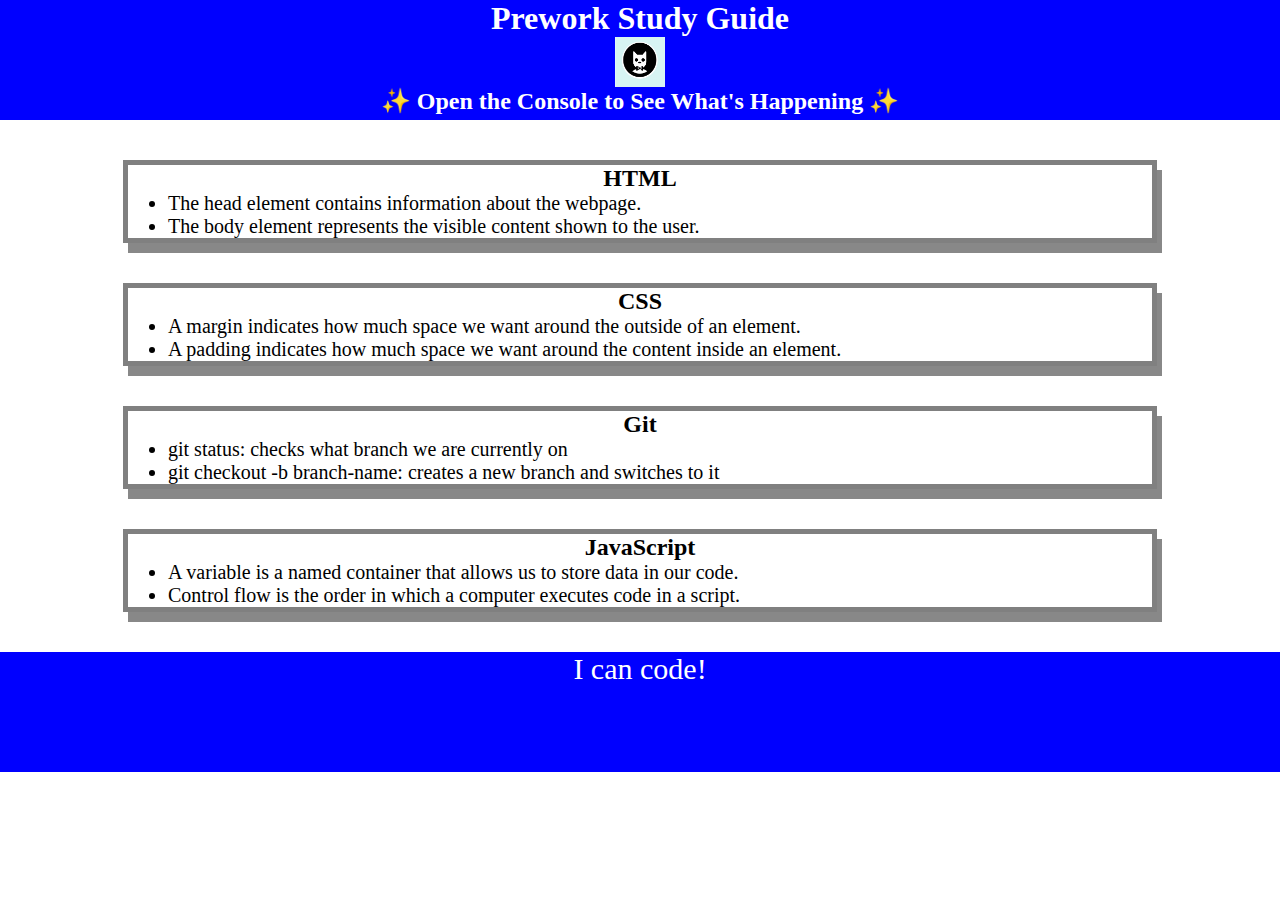
<file: index.html>
<!DOCTYPE html>
<html lang="en">
  <head>
    <meta charset="UTF-8" />
    <meta http-equiv="X-UA-Compatible" content="IE=edge" />
    <meta name="viewport" content="width=device-width, initial-scale=1.0" />
    <link rel="stylesheet" href="./Assets/style.css" />
    <title>Prework Study Guide</title>
  </head>
  <body>
    <header id="top">
      <h1>Prework Study Guide</h1>
      <img
        src="./Assets/bowtie-cat.png"
        alt="Profile image of cat wearing a bow tie."
      />
      <h2>✨ Open the Console to See What's Happening ✨</h2>
    </header>
    <main>
      <section class="card" id="html-section">
        <h2>HTML</h2>
        <ul>
          <li>The head element contains information about the webpage.</li>
          <li>
            The body element represents the visible content shown to the user.
          </li>
        </ul>
      </section>
      <section class="card" id="css-section">
        <h2>CSS</h2>
        <ul>
          <li>
            A margin indicates how much space we want around the outside of an
            element.
          </li>
          <li>
            A padding indicates how much space we want around the content inside
            an element.
          </li>
        </ul>
      </section>
      <section class="card" id="git-section">
        <h2>Git</h2>
        <ul>
          <li>git status: checks what branch we are currently on</li>
          <li>
            git checkout -b branch-name: creates a new branch and switches to it
          </li>
        </ul>
      </section>
      <section class="card" id="javascript-section">
        <h2>JavaScript</h2>
        <ul>
          <li>
            A variable is a named container that allows us to store data in our
            code.
          </li>
          <li>
            Control flow is the order in which a computer executes code in a
            script.
          </li>
        </ul>
      </section>
    </main>
    <footer>
      <p>I can code!</p>
    </footer>
    <script src="./Assets/script.js"></script>
  </body>
</html>
</file>
<file: Assets/style.css>
* {
    margin: 0;
    padding: 0;
}

header,
footer {
    width: 100%;
    height: 120px;
    background-color: blue;
    color: white;
}

h1,
h2 {
    text-align: center;
}

img {
    display: block;
    height: 50px;
    width: 50px;
    margin-left: auto;
    margin-right: auto;
}

ul {
    padding-left: 40px;
    font-size: 20px;
}

p {
    text-align: center;
    font-size: 30px;
  }

.card {
    width: 80%;
    margin: 40px auto;
    border: 5px solid gray;
    box-shadow: 5px 10px #888888;
  }
</file>
